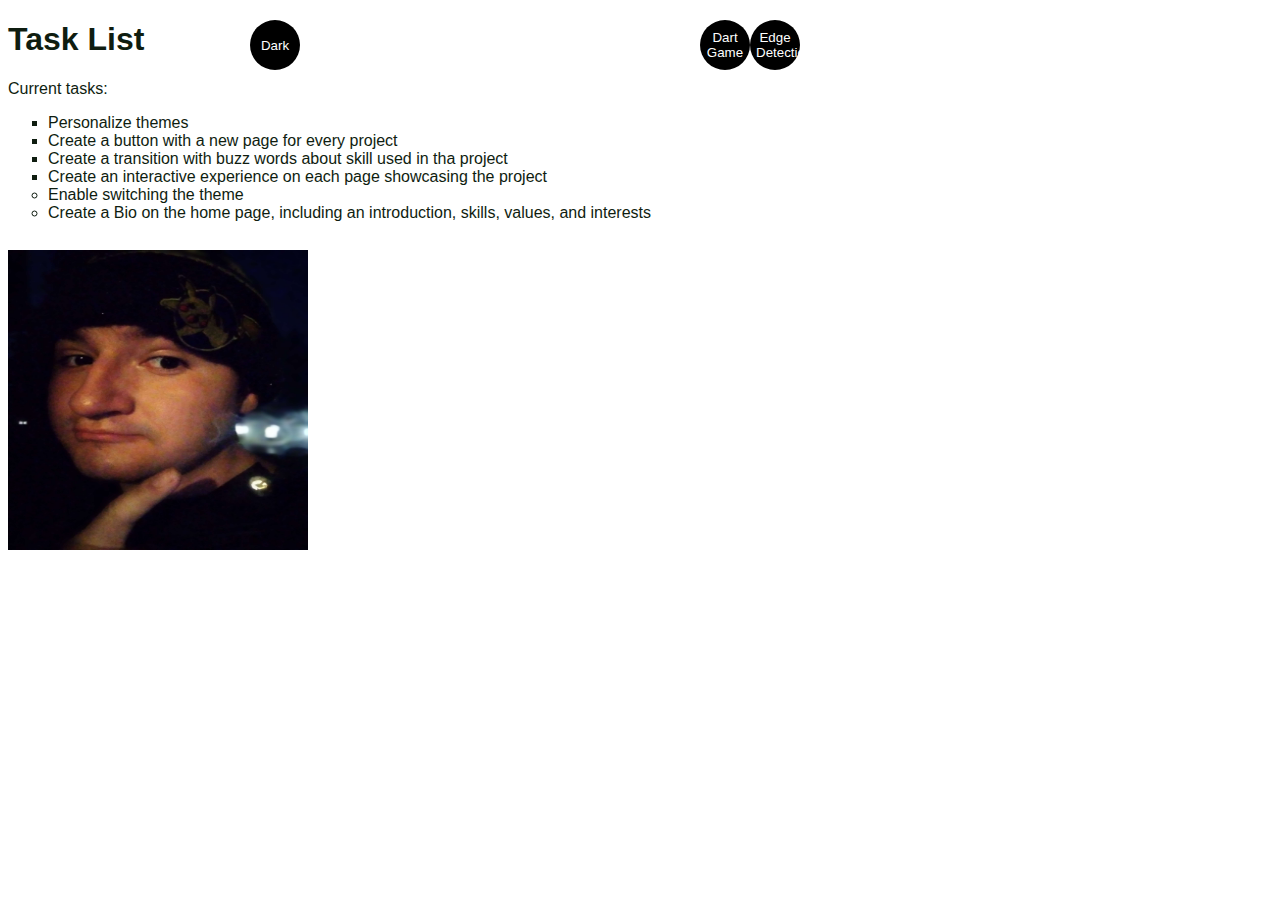
<file: index.html>
<!DOCTYPE html>
<html lang="en">
<head>
    <!-- meta is the keyword for metadata which is not typically visible to the viewer and describes the
    webpage -->
    <!-- charset shows how the computer will interpret characters, this is important for security of a 
    website-->
    <meta charset = "UTF-8">
    <meta http-equiv="X-UA-Compatible" content="IE=edge">
    <meta name="viewport" content="width=device-width, initial-scale=1.0">
    <title> Kaelan's website </title>
    <!-- It is common practice to have a separate .css file in order to style the website-->
    <!-- css stands for cascading style sheets-->
    <link rel="stylesheet" href="main.css">
</head>
<style>
    img {
        width: 100%;
    }
</style>
<body class="light-theme">
    <!-- h1 = heading element, p = paragraph element, unordered list = ul, list item = li-->
    <h1> Task List </h1>
    <!-- img src="images/ProfilePic.jpg" alt="Kaelan" width="200" height="200"-->
    <img src="images/ProfilePic.jpg" alt="Kaelan" style="position:absolute;
    top:250px;width:300px;height:300px;" >
    <!--img src="images/dancing-dog.mp4" alt="dancing-dog" style="position:absolute;
    top:250px;left:500px;width:300px;height:300px;" -->
    <p id="msg"> Current tasks:</p>
    <ul>
        <li class="list">Personalize themes</li>
        <li class="list">Create a button with a new page for every project</li>
        <li class="list">Create a transition with buzz words about skill used in tha project</li>
        <li class="list">Create an interactive experience on each page showcasing the project</li>
        <li>Enable switching the theme</li>
        <li>Create a Bio on the home page, including an introduction, skills, values, and interests</li>
    </ul>
    <div>
        <button class="btn">Dark</button>
        <button id = "drtbtn" class="dart-btn">Dart Game</button>
        <button id = "cudabtn" class="cuda-btn">Edge Detection</button>
    </div>
    <script src="app.js"></script>
    <noscript> You need to enable Javascript to view the full site.</noscript>
    <!-- fault tolerance, for if a features is not supported or available-->
</body>
</html>
</file>
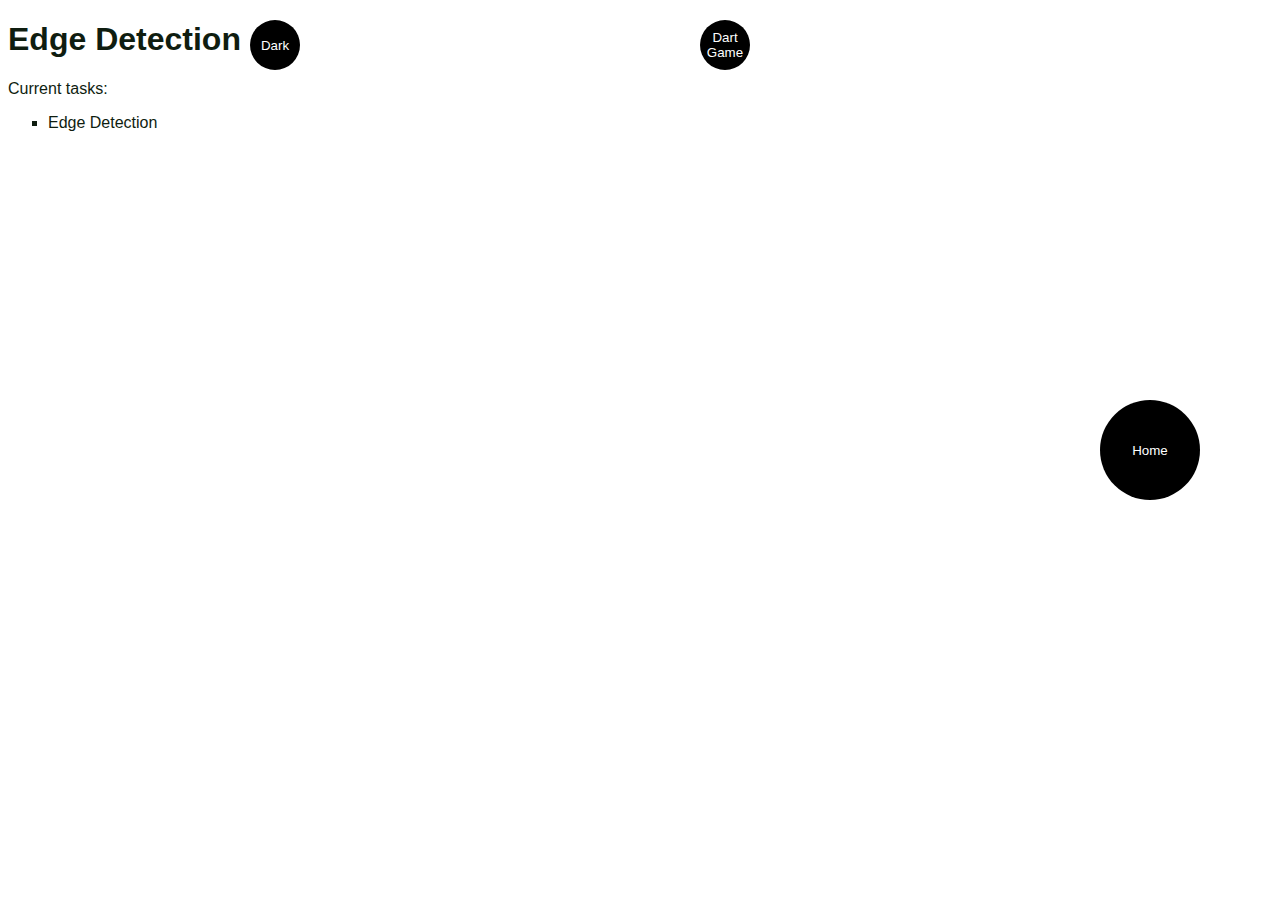
<file: cudaED.html>
<!DOCTYPE html>
<html lang="en">
<head>
    <!-- meta is the keyword for metadata which is not typically visible to the viewer and describes the
    webpage -->
    <!-- charset shows how the computer will interpret characters, this is important for security of a 
    website-->
    <meta charset = "UTF-8">
    <meta http-equiv="X-UA-Compatible" content="IE=edge">
    <meta name="viewport" content="width=device-width, initial-scale=1.0">
    <title> Kaelan's website </title>
    <!-- It is common practice to have a separate .css file in order to style the website-->
    <!-- css stands for cascading style sheets-->
    <link rel="stylesheet" href="main.css">
</head>
<style>
    img {
        width: 100%;
    }
</style>
<body class="light-theme">
    <!-- h1 = heading element, p = paragraph element, unordered list = ul, list item = li-->
    <h1> Edge Detection </h1>
    <p id="msg"> Current tasks:</p>
    <ul>
        <li class="list">Edge Detection</li>
    </ul>
    <div>
        <button class="btn">Dark</button>
        <button id = "drtbtn" class="dart-btn">Dart Game</button>
        <button id = "Hbtn" class="h-btn">Home</button>
    </div>
    <script src="app.js"></script>
    <noscript> You need to enable Javascript to view the full site.</noscript>
    <!-- fault tolerance, for if a features is not supported or available-->
</body>
</html>
</file>
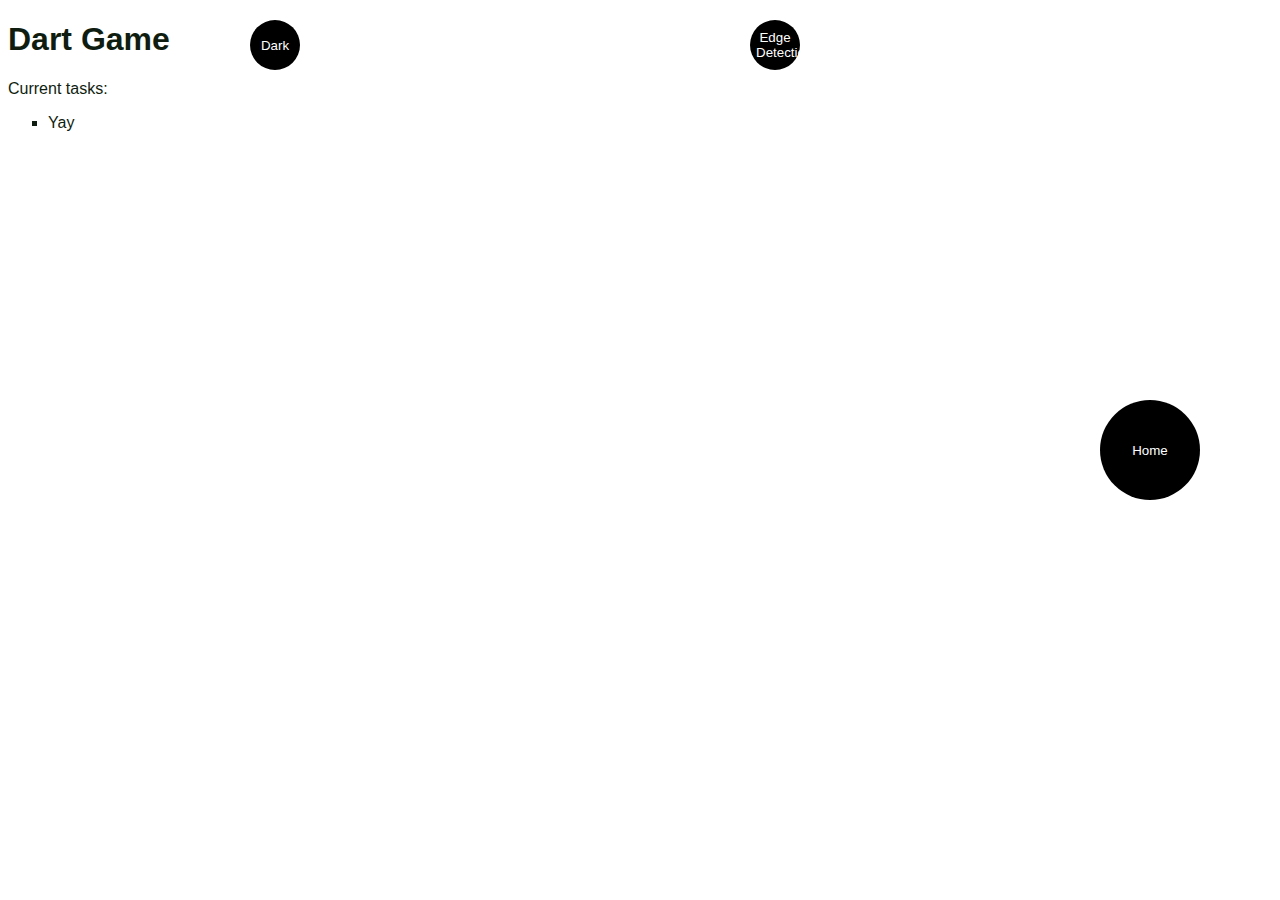
<file: dartgame.html>
<!DOCTYPE html>
<html lang="en">
<head>
    <!-- meta is the keyword for metadata which is not typically visible to the viewer and describes the
    webpage -->
    <!-- charset shows how the computer will interpret characters, this is important for security of a 
    website-->
    <meta charset = "UTF-8">
    <meta http-equiv="X-UA-Compatible" content="IE=edge">
    <meta name="viewport" content="width=device-width, initial-scale=1.0">
    <title> Kaelan's website </title>
    <!-- It is common practice to have a separate .css file in order to style the website-->
    <!-- css stands for cascading style sheets-->
    <link rel="stylesheet" href="main.css">
</head>
<style>
    img {
        width: 100%;
    }
</style>
<body class="light-theme">
    <!-- h1 = heading element, p = paragraph element, unordered list = ul, list item = li-->
    <h1> Dart Game </h1>
    <p id="msg"> Current tasks:</p>
    <ul>
        <li class="list">Yay</li>
    </ul>
    <div>
        <button class="btn">Dark</button>
        <button id = "cudabtn" class="cuda-btn">Edge Detection</button>
        <button id = "Hbtn" class="h-btn">Home</button>
    </div>
    <script src="app.js"></script>
    <noscript> You need to enable Javascript to view the full site.</noscript>
    <!-- fault tolerance, for if a features is not supported or available-->
</body>
</html>
</file>
<file: main.css>
:root {
    --green: #03be03;
    --white: #FFFFFF;
    --black: #000000;
    --green-grey: #0f1d10;
}
/*basically global variables */
body {
    background: var(--bg);
    color: var(--fontColor);
    font-family: helvetica;
}
li {
    list-style: circle;
}
.list {
    list-style: square;
}
/* body, ul, li are all examples of selectors which target html elements for the website */
/* .list is a class selector, Each HTML element that contains a class attribute set to list 
will get the styles that are defined within this selector. */
/* #msg is an ID selector. The HTML element that has its id attribute 
set to msg will get the styles that are defined within this selector. */    

/* if a child object does  not have a defined font/style, it will use the style set for the parent class,
in this case "body" */

/*themes*/
.light-theme {
    --bg: var(--white);
    --fontColor: var(--green-grey);
    --btnBg: var(--black);
    --btnFontColor: var(--white);
}
.dark-theme {
    --bg: var(--green-grey);
    --fontColor: var(--green);
    --btnBg: var(--black);
    --btnFontColor: var(--white);
}

/*style for the button */
.btn {
    position: absolute;
    top: 20px;
    left: 250px;
    height: 50px;
    width: 50px;
    border-radius: 50%;
    border: none;
    color: var(--btnFontColor);
    background-color: var(--btnBg);
}

.dart-btn {
    position: absolute;
    top: 20px;
    left: 700px;
    height: 50px;
    width: 50px;
    border-radius: 50%;
    border: none;
    color: var(--btnFontColor);
    background-color: var(--btnBg);
}

.cuda-btn {
    position: absolute;
    top: 20px;
    left: 750px;
    height: 50px;
    width: 50px;
    border-radius: 50%;
    border: none;
    color: var(--btnFontColor);
    background-color: var(--btnBg);
}

.h-btn {
    position: absolute;
    top: 400px;
    left: 1100px;
    height: 100px;
    width: 100px;
    border-radius: 50%;
    border: none;
    color: var(--btnFontColor);
    background-color: var(--btnBg);
}
</file>
